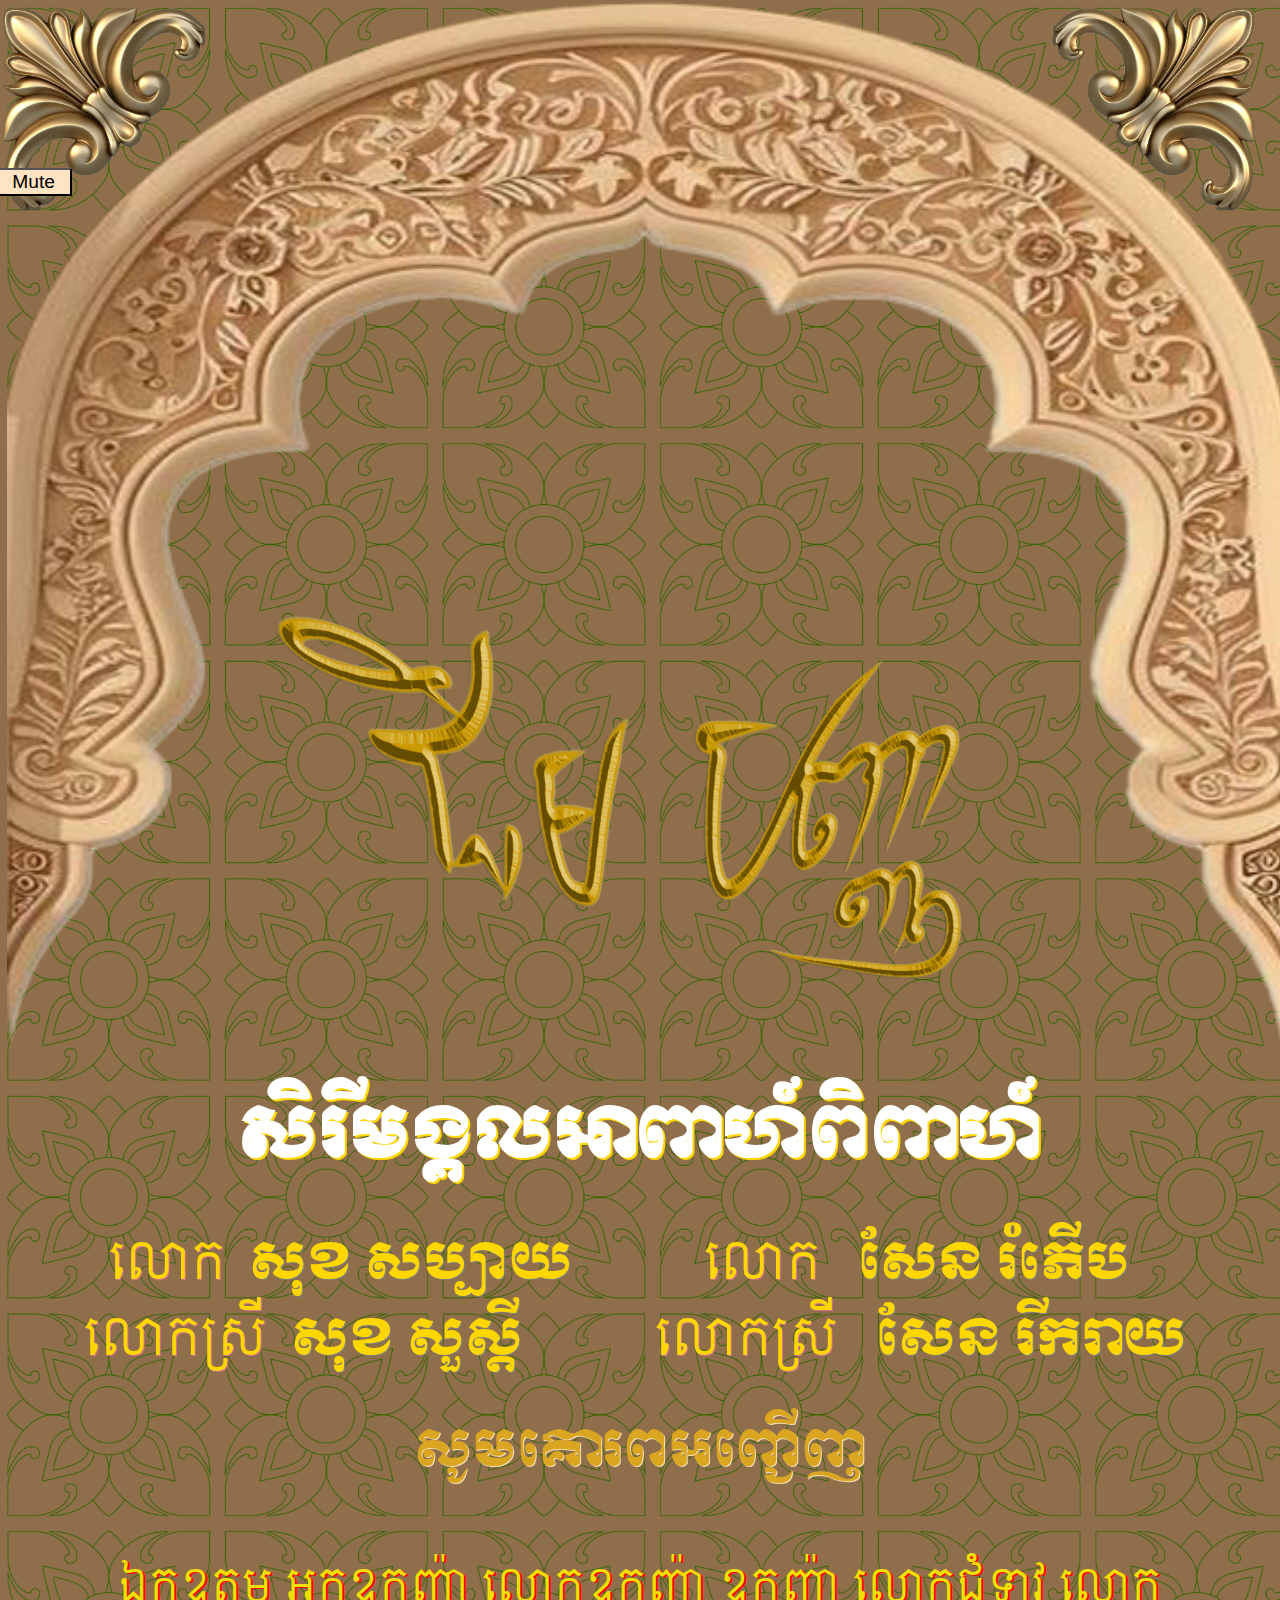
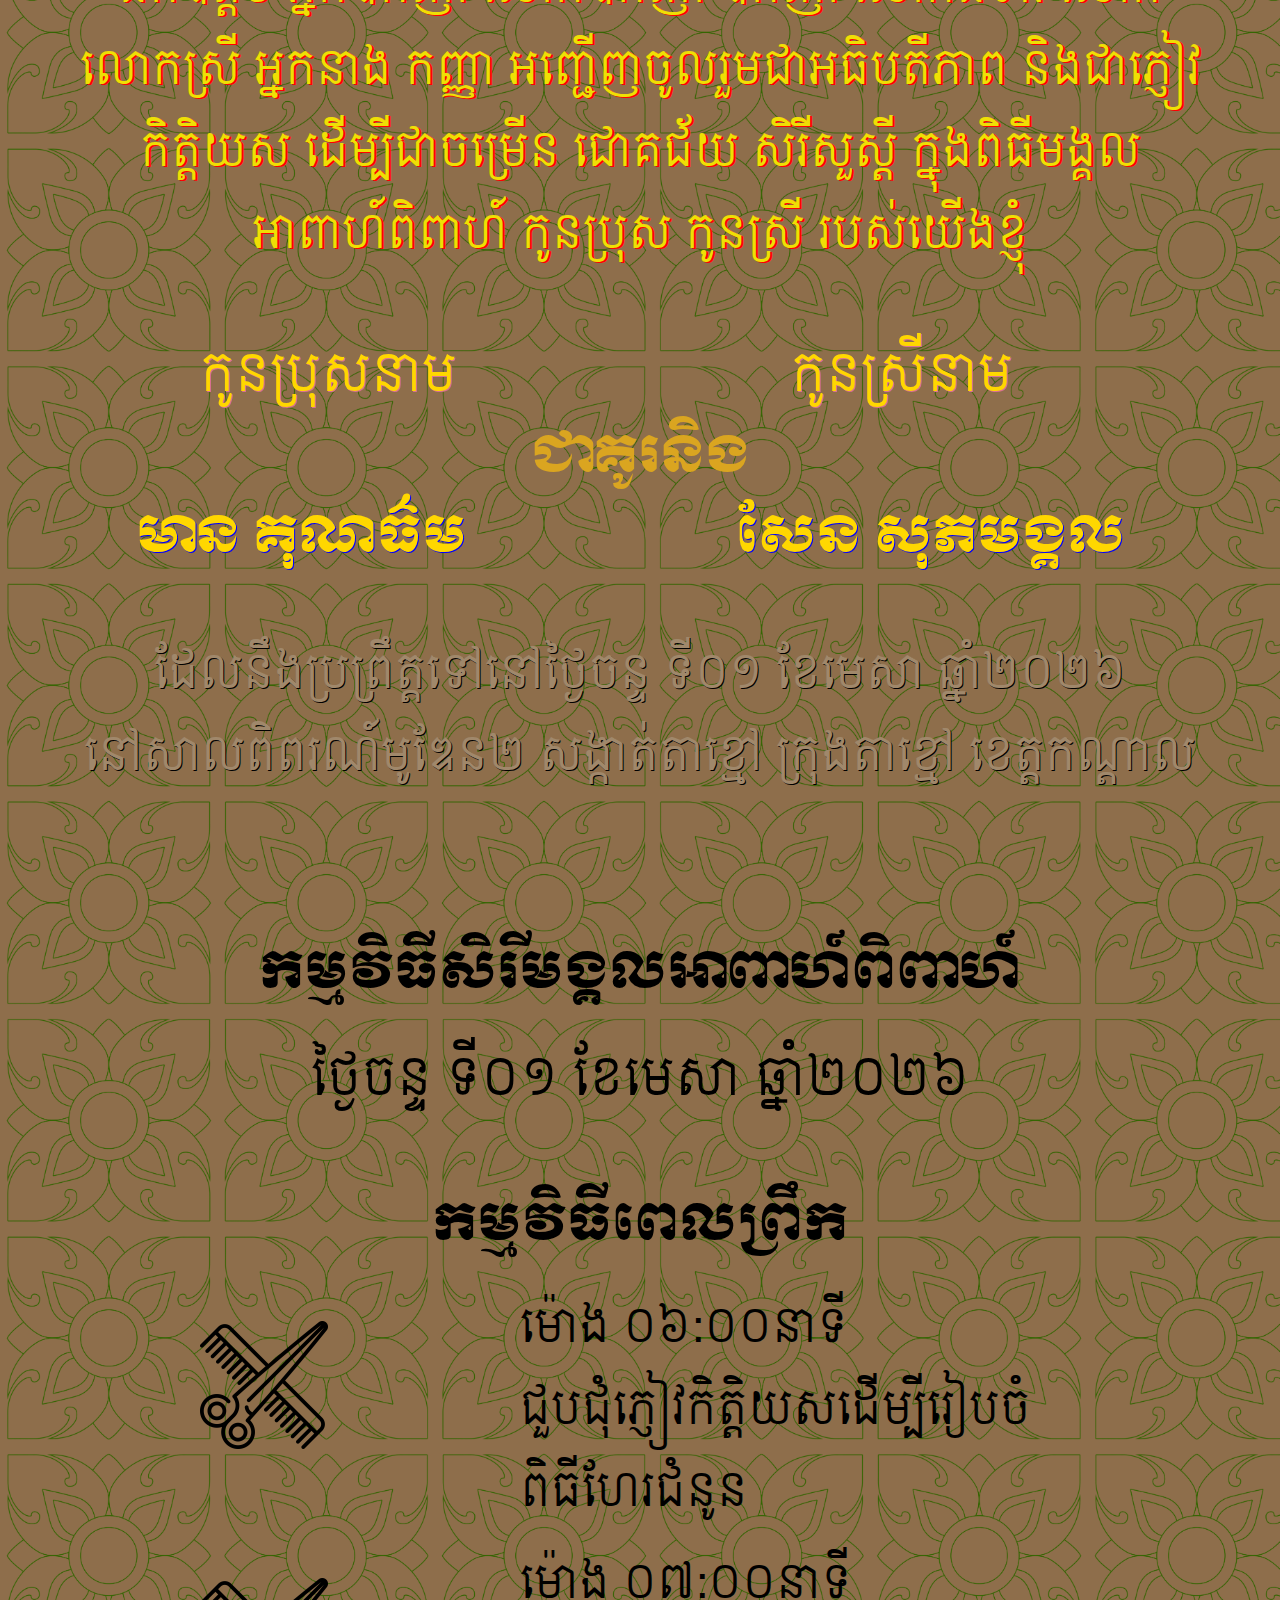
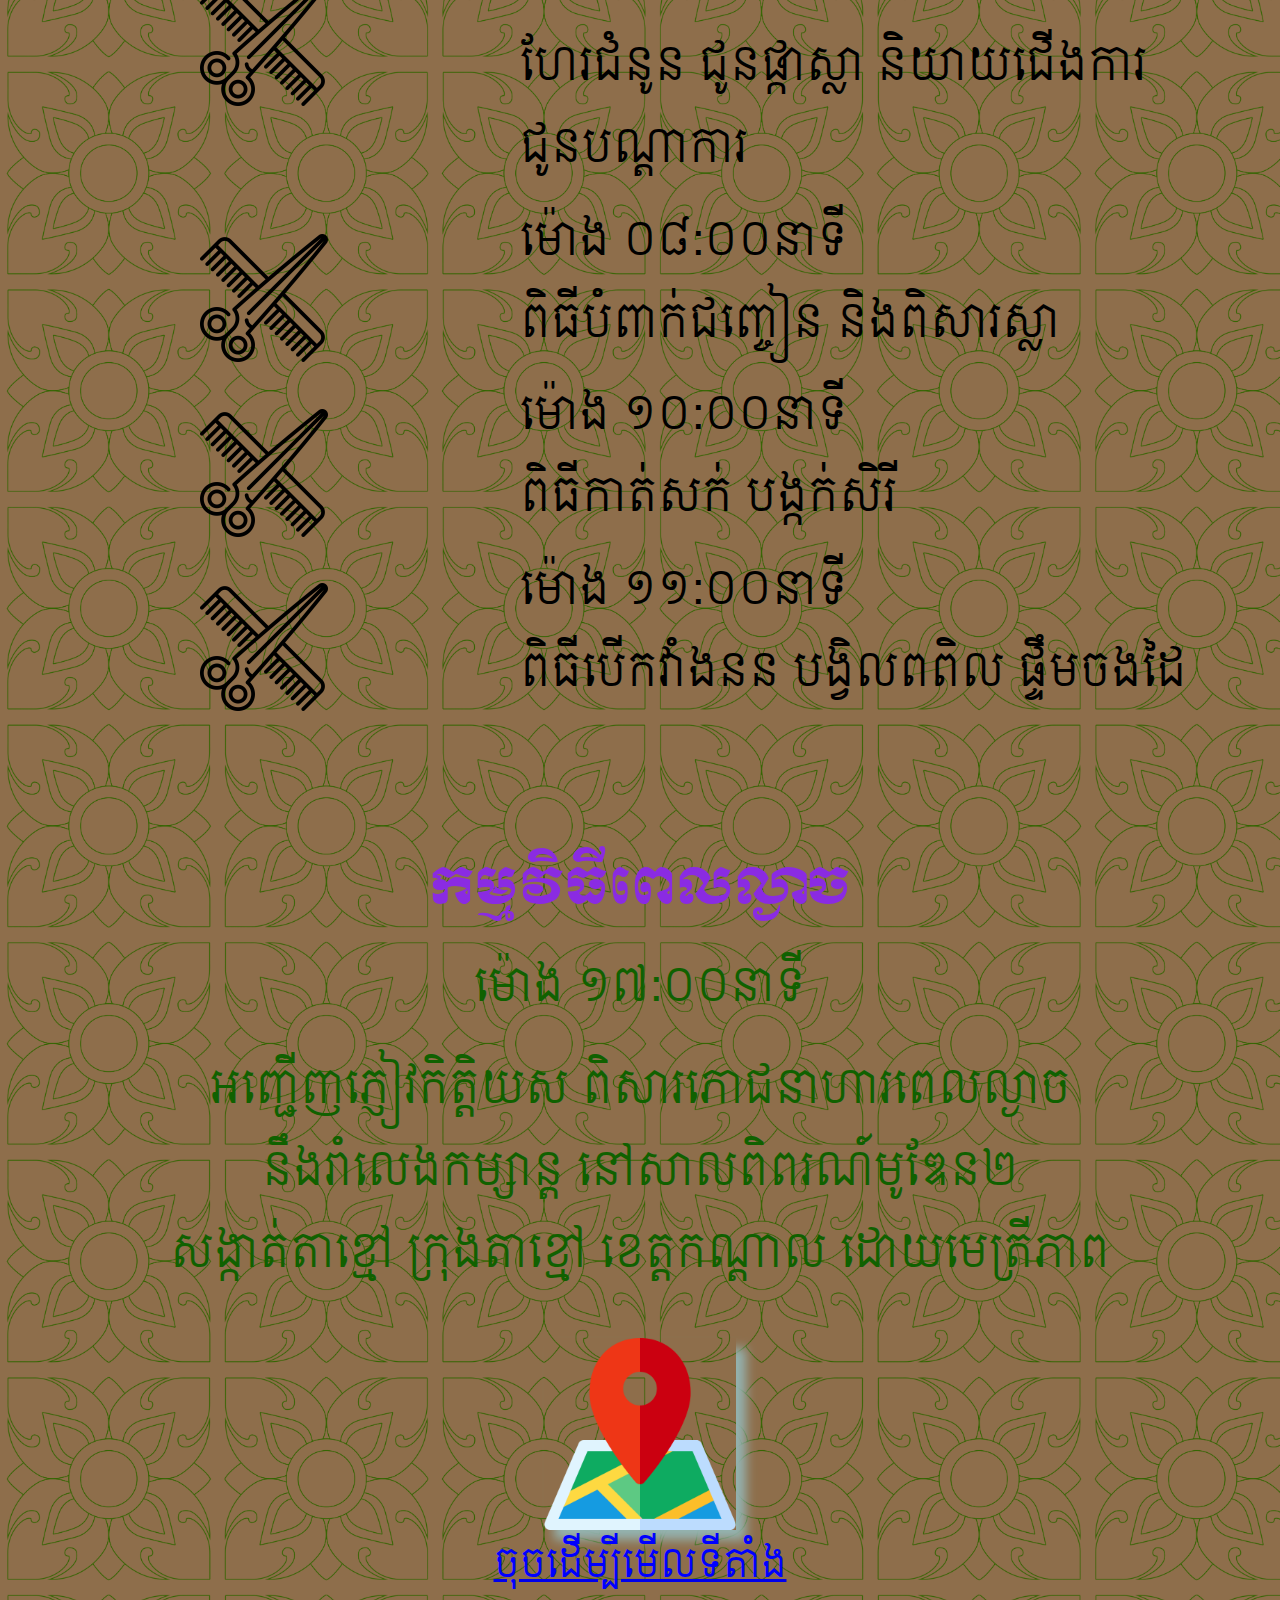
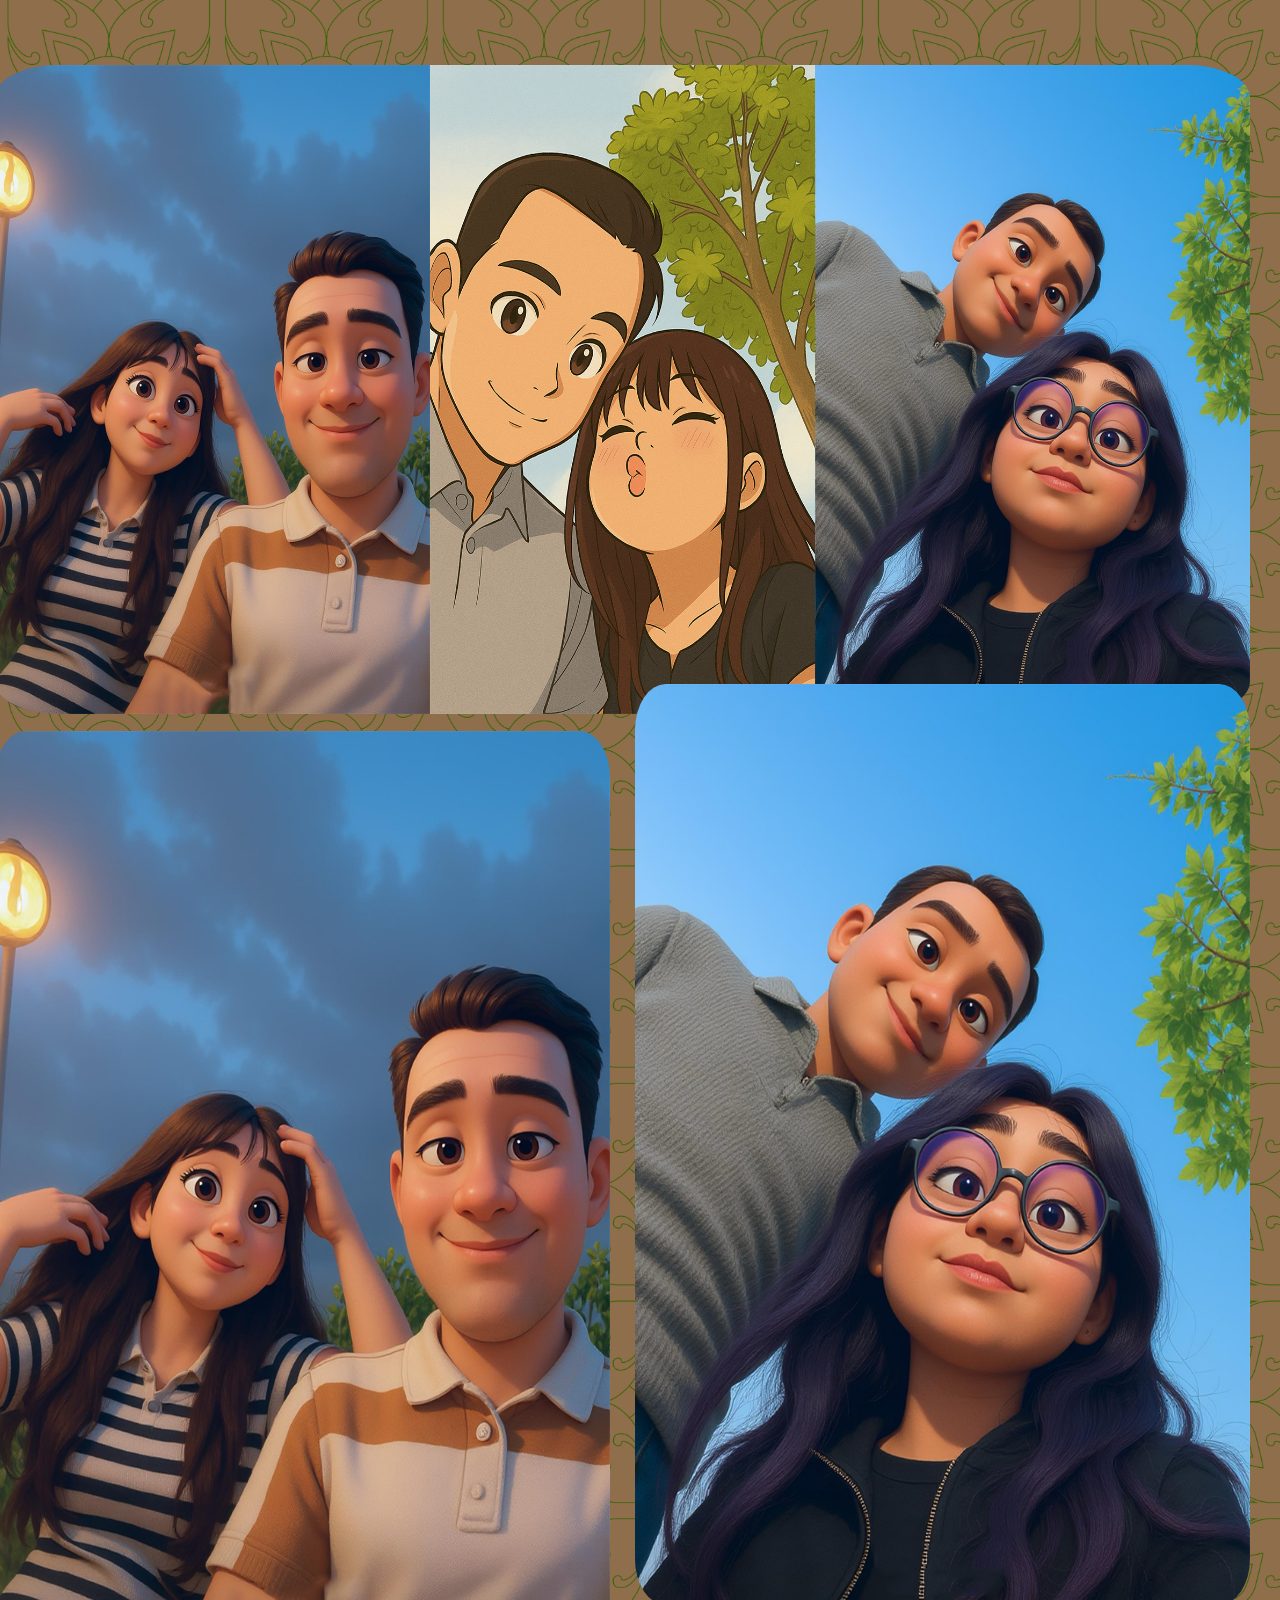
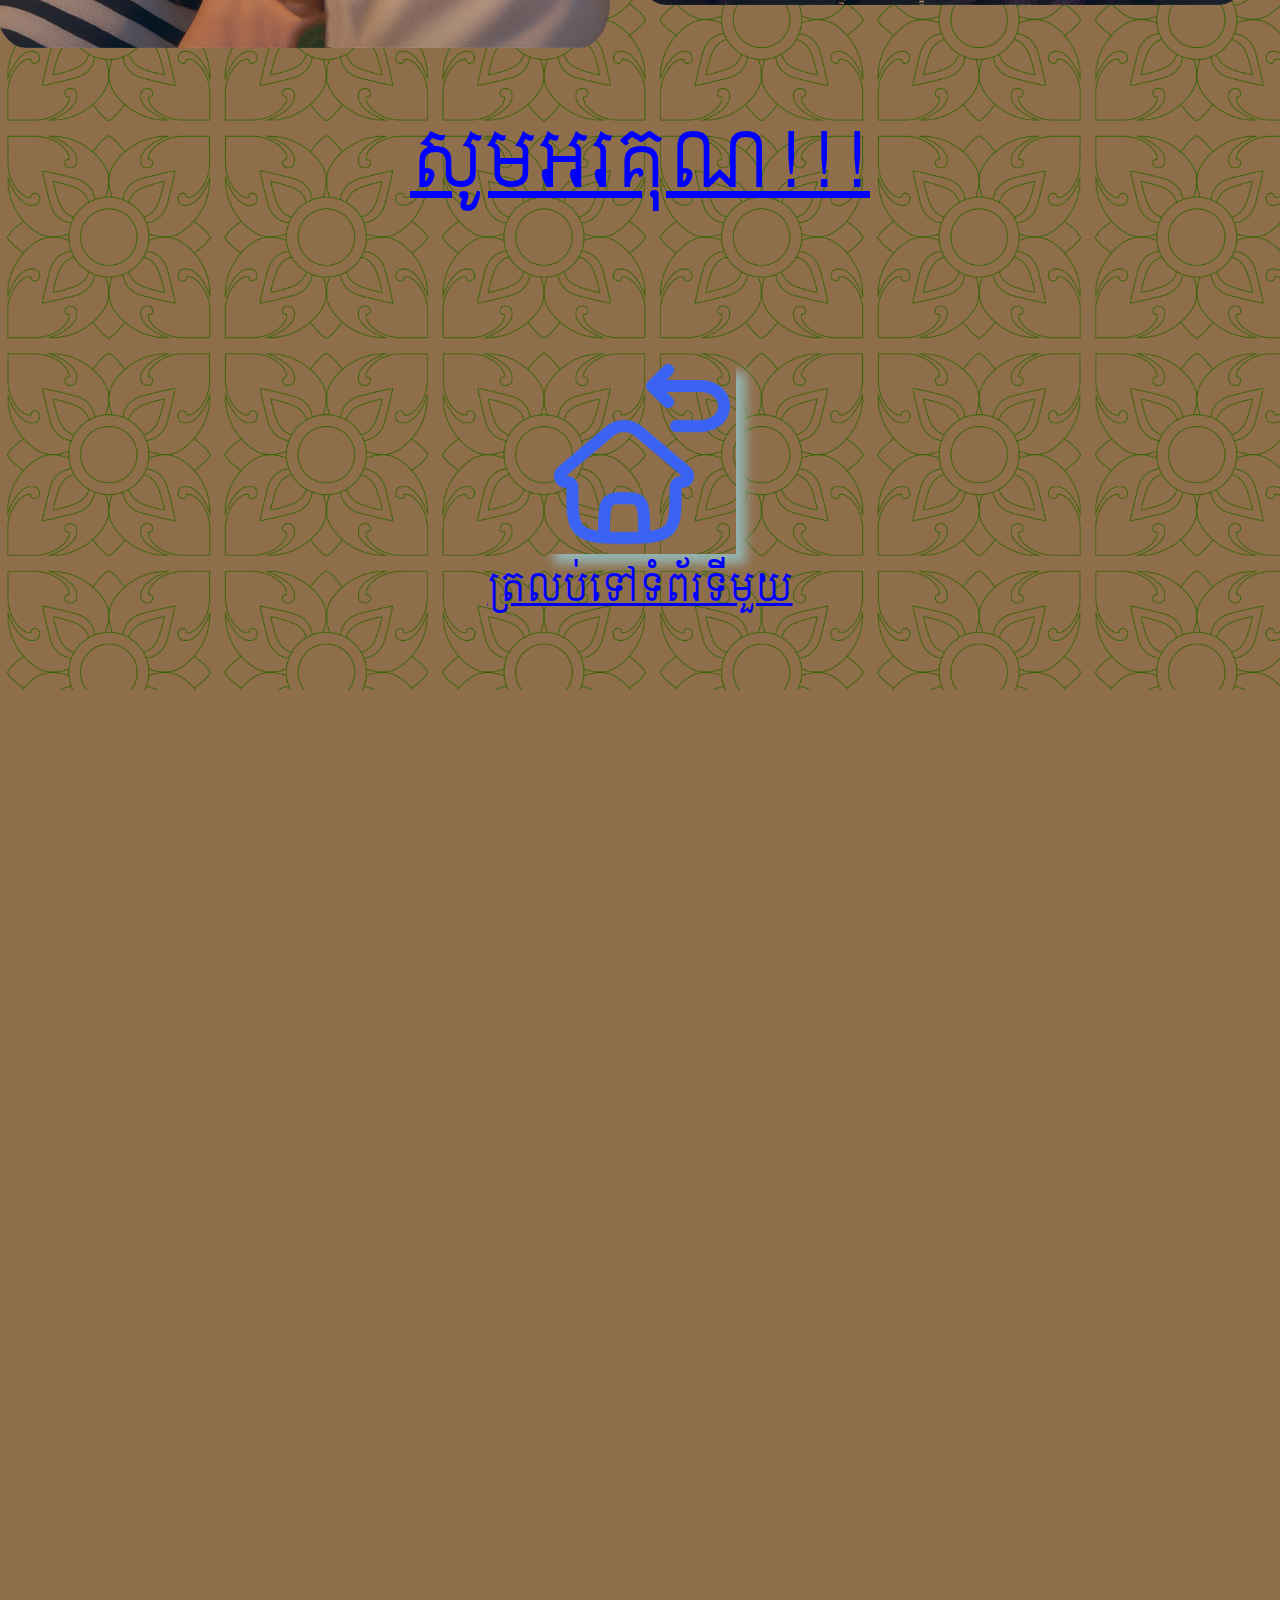
<file: page2.html>
<!DOCTYPE html>
<html lang="en">
<head>
    <meta charset="UTF-8">
    <meta name="viewport" content="width=device-width, initial-scale=1.0">
    <title>Sample Theap-Ka-2</title>
    <link rel="stylesheet" href="/style2.css">
</head>
<body>
    <audio class="audio-1">
        <source src="/Phorn_Sophary_ផនសុផារី_ទ្រព្យសម្បត្តិស្នេហ៍_Office_Lyric_Video.m4a" type="adio/mpeg">


    </audio>
   <!-- background 1-->
</body>
<body class="background-2">
    <img class="kbach-0" src="/frame-door1-1.png" alt="pic5">
    <img src="/kbach-1.png" alt="" class="kbach-1">
    <img src="/kbach-1-1.png" alt="" class="kbach-2">
</body>
<body>
    <img src="/2.logo chim panha (Gold).png" alt="" class="logo-3">
     <h1 class="text-0">សិរីមង្គលអាពាហ៍ពិពាហ៍</h1>
        <p class="text-1 font-2">លោក<span class="text-2 font-1">សុខ សប្បាយ</span> 
            <span class="text-3 font-2">លោក</span> <span class="text-4 font-1">សែន រំភើប</span></p>
        <p class="text-5 font-2">លោកស្រី<span class="text-6 font-1">សុខ​ សួស្តី</span> 
            <span class="text-7 font-2">លោកស្រី</span> <span class="text-8 font-1">សែន រីករាយ</span></p>
</body>
<body>
    <div>
        <p class="text-p1 font-2">សូមគោរពអញ្ជើញ</p>
        <p class="text-p2">ឯកឧត្តម អ្នកឧកញ៉ា លោកឧកញ៉ា ឧកញ៉ា លោកជំទាវ លោក លោកស្រី អ្នកនាង កញ្ញា អញ្ជើញចូលរួមជាអធិបតីភាព និងជាភ្ញៀវកិត្តិយស 
            ដើម្បីជាចម្រើន ជោគជ័យ សិរីសួស្តី ក្នុងពិធីមង្គលអាពាហ៍ពិពាហ៍ កូនប្រុស កូនស្រី របស់យើងខ្ញុំ</p>
        <p class="text-p3 font-2">កូនប្រុសនាម​ <span class="text-p4 font-2">កូនស្រីនាម</span></p>
        <p class="text-p5 font-1">ជាគូរនិង</p>
        <p class="text-p6 font-1">មាន គុណធ៌ម <span class="text-p7 font-1">សែន សុភមង្គល</span></p>
        <p class="text-p8 font-2">ដែលនឹងប្រព្រឹត្តទៅនៅថ្ងៃចន្ទ ទី០១ ខែមេសា ឆ្នាំ២០២៦ <br>នៅសាលពិពរណ៍មូឌែន២ សង្កាត់តាខ្មៅ ក្រុងតាខ្មៅ ខេត្តកណ្តាល</p>
    </div>
    <div>
        <p class="text-p10 font-1">កម្មវិធីសិរីមង្គលអាពាហ៍ពិពាហ៍</p>
        <p class="text-p11 font-2">ថ្ងៃចន្ទ ទី០១ ខែមេសា ឆ្នាំ២០២៦</p>
        <p class="text-p12 font-1">កម្មវិធីពេលព្រឹក</p>
        <div>
            <img class="cut-hair" src="/salon.png" alt="">
            <p class="text-p13 ">ម៉ោង ០៦:០០នាទី<br> ជួបជុំភ្ញៀវកិត្តិយសដើម្បីរៀបចំ <br>ពិធីហែរជំនូន</p>
        </div>
        <div>
            <img class="cut-hair" src="/salon.png" alt="">
            <p class="text-p14 ">ម៉ោង ០៧:០០នាទី<br> ហែរជំនូន ជូនផ្កាស្លា និយាយជើងការ ជូនបណ្តាការ</p>
        </div>
        <div>
            <img class="cut-hair" src="/salon.png" alt="">
            <p class="text-p15 ">ម៉ោង ០៨:០០នាទី<br> ពិធីបំពាក់ជញ្ចៀន និងពិសារស្លា</p>
        </div>
        <div>
            <img class="cut-hair" src="/salon.png" alt="">
            <p class="text-p16">ម៉ោង ១០:០០នាទី<br> ពិធីកាត់សក់ បង្កក់សិរី</p>
        </div>
        <div>
            <img class="cut-hair" src="/salon.png" alt="">
            <p class="text-p17">ម៉ោង ១១:០០នាទី<br> ពិធីបើកវាំងនន បង្វិលពពិល ផ្ទឹមចងដៃ</p>
        </div>
    
        
    </div>
    <div><p class="text-p20 font-1">កម្មវិធីពេលល្ងាច</p>
        <p class="text-p21 font-2 ">ម៉ោង ១៧:០០នាទី</p>
        <p class="text-p22 font-2">អញ្ជើញភ្ញៀវកិត្តិយស ពិសារភោជនាហារពេលល្ងាច <br>នឹងរាំលេងកម្សាន្ត 
            នៅសាលពិពរណ៍មូឌែន២ <br>សង្កាត់តាខ្មៅ​ ក្រុងតាខ្មៅ ខេត្តកណ្តាល ដោយមេត្រីភាព</p>
    </div>
</body>

<body>
    <div​​ > <a href="https://maps.app.goo.gl/53BkZ9AaP2drJrZt9" target="_blank">
    <img class="click-pic" src="/map.png" alt="click"> <h5 class="text-9" >ចុចដើម្បីមើលទីតាំង</h5></a>
    </div​​>
</body>

<body>
    <img class="wall-1" src="/Wallpaper 1.png" alt="">
    <img class="wall-2" src="/Wallpaper 2.png" alt="">
    <img class="wall-3" src="/Wallpaper 3.png" alt="">
</body>
<body> <!--Java music-->
    <!-- audio file -->
    <audio id="music" autoplay loop>
        <source src="/Phorn_Sophary_ផនសុផារី_ទ្រព្យសម្បត្តិស្នេហ៍_Office_Lyric_Video.m4a" type="audio/mp3">
    </audio>
    <!-- button to mute -->
    <button onclick="muteAudio()" type="button">

          Mute <i class="fa-solid fa-volume-xmark"></i>
    </button>
    <!-- javascript code -->
    <script>
        // get element from html
        var audioT = document.getElementById("music");
        //  use muted to pause music
        function muteAudio() {
            audioT.muted = !audioT.muted;}
    </script><!--Java music-->
</body>


<footer>
    <h5 class="footer-2 font-2"> <u>សូមអរគុណ!!!</u></h5>
        <div​​ > <a  href="/index.html" target="_top" >
            <img class="click-pic" src="/arrow back home.png" alt="click"> <h5 class="text-9" target >ត្រលប់ទៅទំព័រទីមួយ</h5></a>
        </div​​>
</footer>

</html>
</file>
<file: style2.css>
@import url('https://fonts.googleapis.com/css2?family=Moul&family=Rubik:ital,wght@0,300..900;1,300..900&family=Siemreap&display=swap');

.font-1{ font-family: "moul"; font-size: 4vw;}
.font-2{font-family: "siemreap";font-size: 4vw;}
.text-1,.text-2,.text-3,.text-4,.text-5,.text-6,.text-7,.text-8 {line-height: 2vw;}

body { background-image: url(/Kbach.png); background-size: 17vw;
background-color: rgb(142, 110, 75);
}

.kbach-0{ display: block;
    width: 100vw; position: sticky; top: 0; margin-top: -170vw; margin-left: -1px }
.kbach-1{width: 17vw; margin-top: -20vw;display: block ; margin-left: -1vw ; position: sticky; top:0;}
.kbach-2{width: 17vw; margin-top: 88vw; display: block; margin-left: 81vw; position: sticky; top:0;}


.logo-3{width: 60%;margin: auto; margin-top: 30vw; margin-left: 20%;}

.text-0{
    color: white; width: auto; text-align: center;
    font-family: "Moul", serif; font-size: 5.5vw; text-shadow: 2px 2px gold; ;}

.text-1{ color: gold; text-shadow: 1px 1px palevioletred; margin-left: 08%; ;}
.text-2{color: gold; text-shadow: 1px 1px grey; margin-left: 02%;}
.text-3{ color: gold; text-shadow: 1px 1px palevioletred;; margin-left: 10%;}
.text-4{color: gold; text-shadow: 1px 1px grey;; margin-left: 02%;}
.text-5{ color: gold; text-shadow: 1px 1px palevioletred;; margin-left: 6%;}
.text-6{color: gold; text-shadow: 1px 1px grey;; margin-left: 02%;}
.text-7{ color: gold; text-shadow: 1px 1px palevioletred;; margin-left: 10%;}
.text-8{color: gold; text-shadow: 1px 1px grey;; margin-left: 02%;}

.text-p1{color: goldenrod; margin-top: 50px; text-shadow: 1px 1px wheat;
    font-family: "moul"; text-align: center;}
.text-p2{color: rgb(239, 223, 5); text-shadow: 2px 1px red; font-family: "siemreap"; text-align: center; margin-left: 5vw; margin-right: 5vw; font-size: 3.5vw;}
.text-p3{color: gold; text-shadow: 1px 1px palevioletred;; margin-left: 15vw ;}
.text-p4{color: gold; text-shadow: 1px 1px palevioletred;;margin-left: 25vw;}
.text-p5{color: goldenrod; text-align: center; margin-top: -5vw;}
.text-p6{color: gold; text-shadow: 1px 1px blue; margin-left: 10vw;margin-top: -5vw}
.text-p7{color: gold; text-shadow: 1px 1px blue;; margin-left: 20vw;}
.text-p8{color: rgb(160, 136, 107); text-shadow: 1px 1px black ; font-size: 3.5vw; text-align: center;}
.text-p10,.text-p11,.text-p12{ text-align: center;}
.text-p10{margin-top: 10vw;}
.text-p11{margin-top: -3vw;}
.text-p13, .text-p14,.text-p15,.text-p16,.text-p17,.text-p18,.text-p19 {font-size: 3.5vw;font-family: "siemreap"; margin-left: 40vw; margin-right: 5vw;}

.cut-hair{width: 10vw; margin-left: 15vw;}
.text-p13{ margin-top: -13vw; display: flex;}
.text-p14{ margin-top: -13vw;}
.text-p15{ margin-top: -13vw;}
.text-p16{ margin-top: -13vw;}
.text-p17{ margin-top: -13vw;}







.text-p20{ color: blueviolet; text-align: center; margin-top: 10vw;}
.text-p21{color: rgb(16, 97, 0); text-align: center; font-size: 3.5vw; margin-top: -3vw;}
.text-p22{color: rgb(16, 97, 0); text-align: center; font-size: 3.5vw; margin-top: -2vw;}

.gallery-1{position: re;}

.text-p30{color: rgb(240, 245, 245); text-align: center; align-content: center; background-color: rgb(79, 125, 86);
 width: 50vw; height: 8vh; ; margin-left: 25%; border-radius: 25px; border: 2px solid gold;}



.pic-31{width: 100%; border-radius: 25px; position: relative; padding: 2px;}

.Pic-123 { display: inline-block; width: 40%; position:relative; border-radius: 25px }
.Pic-12{width: 123%; border-radius: 25px;position: absolute;}
.Pic-13{width:  123%; position: relative; margin-left: 48vw;border-radius: 25px}


.wall-1{ width: 98vw; border-radius: 5%; margin-left: -1vw; }
.wall-2{width: 48vw; margin-left: -1vw;border-radius: 5%;margin-top: 1vw;}
.wall-3{width: 48vw; border-radius: 5%; margin-top: -100vw; margin-left: 49vw; margin-bottom: 4.8vw;}

button {  cursor: pointer;transition: all 0.3s ease; font-size: 1.5vw;text-align: center; margin-left: -1vw;
            cursor: pointer; outline: none; border-radius: 1px; background-color: bisque;
        width: 6vw ; position: sticky; bottom:  55vw ; margin-top: -440vw; 
        }

.click-pic{box-shadow: 10px 10px 10px rgb(148, 179, 176);;
width: 15vw; display: flex; margin-left: auto; margin-right: auto; }
h5{font-size: 3vw; text-align: center; font-family: "Siemreap", sans-serif; 
    color: blue; font-weight: 400; margin-top: 0%;}
.pic-4{width: 100% ; margin-left: -7px; }
.footer-2{ font-size: 6vw; }
</file>
